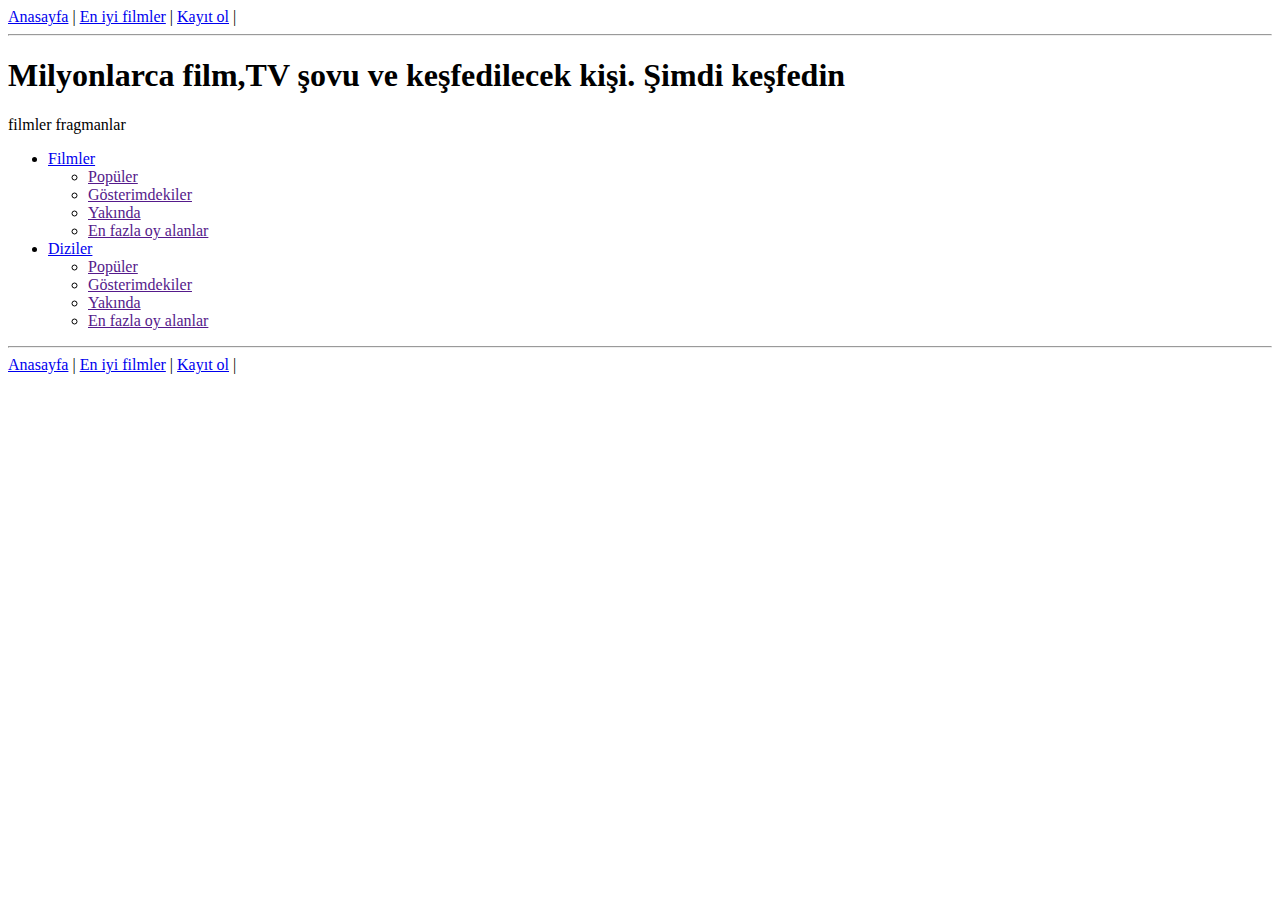
<file: index.html>
<!DOCTYPE html>
<html lang="en">
<head>
    <meta charset="UTF-8">
    <meta http-equiv="X-UA-Compatible" content="IE=edge">
    <meta name="viewport" content="width=device-width, initial-scale=1.0">
    <title>Milyonlarca film,TV şovu ve keşfedilecek kişi. Şimdi keşfedin | themoviedb.org</title>
</head>
<body>
    <header>
        <nav>
            <a href="/">Anasayfa</a> |
            <a href="/">En iyi filmler</a> |
            <a href="/">Kayıt ol</a> |
        </nav>
        <hr>
        <h1>
            Milyonlarca film,TV şovu ve keşfedilecek kişi. Şimdi keşfedin
        </h1>
    </header>

    <section id="content">
        <main>
            filmler
            fragmanlar
        </main>
        <aside>
            <nav>
                <ul>
                    <li>
                        <a href="#">Filmler</a>
                        <ul>
                            <li><a href="">Popüler</a></li>
                            <li><a href="">Gösterimdekiler</a></li>
                            <li><a href="">Yakında</a></li>
                            <li><a href="">En fazla oy alanlar</a></li>
                        </ul>
                    </li>
                    <li>
                        <a href="#">Diziler</a>
                        <ul>
                            <li><a href="">Popüler</a></li>
                            <li><a href="">Gösterimdekiler</a></li>
                            <li><a href="">Yakında</a></li>
                            <li><a href="">En fazla oy alanlar</a></li>
                        </ul>
                    </li>
                </ul>
            </nav>
        </aside>
    </section>

    <footer>
        <hr>
        <nav>
            <a href="/">Anasayfa</a> |
            <a href="/">En iyi filmler</a> |
            <a href="/">Kayıt ol</a> |
        </nav>
    </footer>
</body>
</html>
</file>
